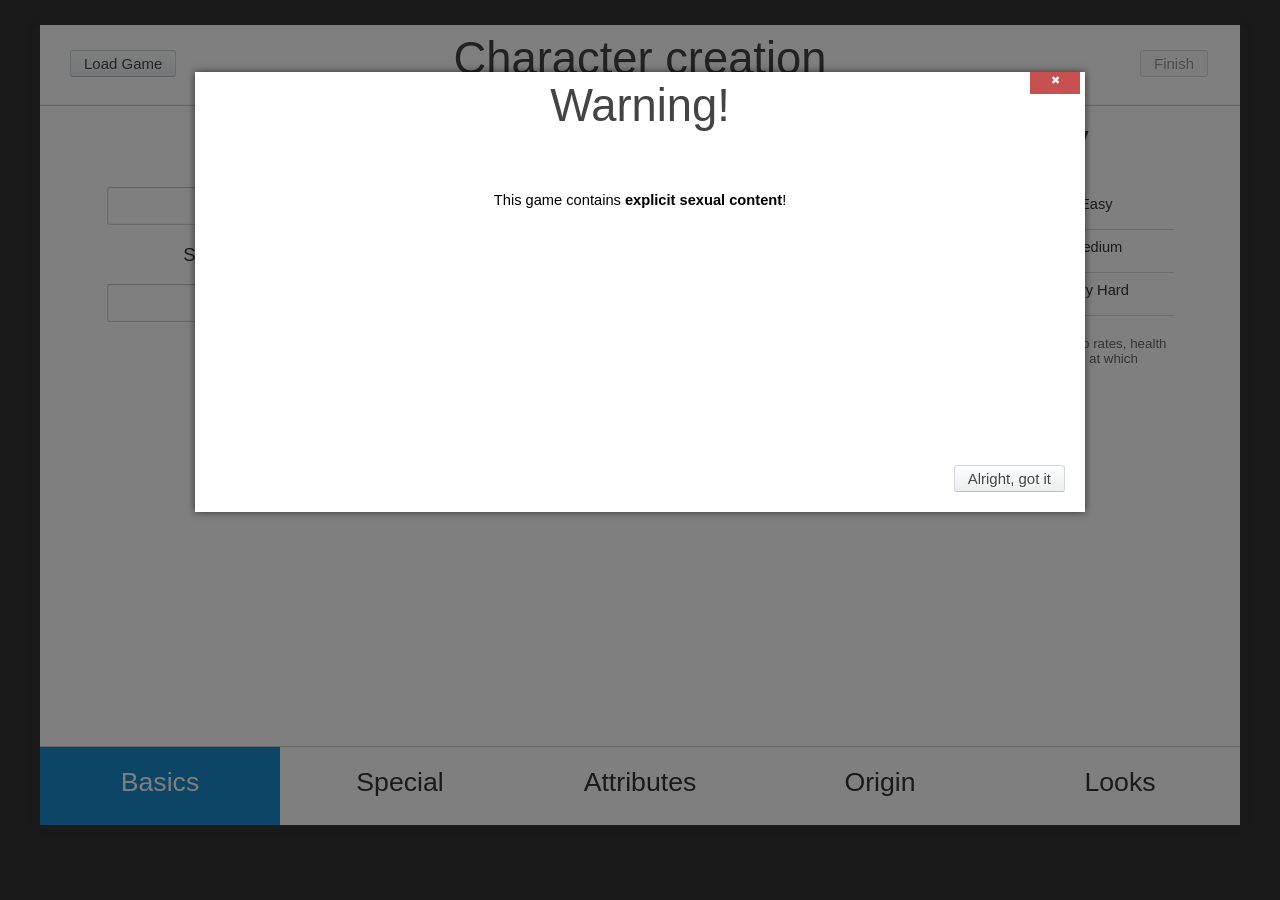
<file: index.html>
<!DOCTYPE html>
<html>
	<head>
		<meta charset="UTF-8">
		<title>TSRPG</title>
		<link rel="stylesheet" href="style.css" />
		<link rel="shortcut icon" href="[data-uri]" />
	</head>
	<body>
	<div id="overlay"></div>
	<div id="item_hover" class="item"></div>
	<div id="popup"><h2></h2><span></span><br/><button onclick="overlay('#popup');" class="right">Ok</button></div>
	<div id="small_window">
		<div id="spendpoints">
			<div onclick="overlay('#small_window')" class="close_button">&#10006;</div>
			<h1>Skillpoints</h1><p>
				<div id="strength" class="ng_stat"><input class="strength" type="text" value="1" disabled />Strength<button>+</button><button>-</button>
						<div class="desc">Strength determines your physical damage.</div>
					</div>
					<div id="stamina" class="ng_stat"><input class="stamina" type="text" value="1" disabled>Stamina<button>+</button><button>-</button>
						<div class="desc">Stamina determines your health.</div>
					</div>
					<div id="agility" class="ng_stat"><input class="agility" type="text" value="1" disabled>Agility<button>+</button><button>-</button>
						<div class="desc">Agility determines your critical chance hit, your ability to flee and your armor rating.</div>
					</div>
					<div id="intelligence" class="ng_stat"><input class="intelligence" type="text" value="1" disabled>Intelligence<button>+</button><button>-</button>
						<div class="desc">Intelligence determines your magical damage and your conversational skill.</div>
					</div>
					<div id="charisma" class="ng_stat"><input class="charisma" type="text" value="1" disabled>Charisma<button>+</button><button>-</button>
						<div class="desc">Charisma determines your conversational skill and likeability.</div>
					</div>
					<div id="skillpoint" class="ng_stat"><br/>Remaining points<input class="skillpoint" style="float:right;" type="text" value="10" disabled></div>
				<p>
				<div class="notice">The game will <b>save</b> when you spend your points, choose carefully!</div>
				<button onclick="overlay('#small_window');">Cancel</button><button id="saveskillpoints" class="right focus">Spend points</button>
			</div>
			<div id="loadfromfile">
				<div onclick="overlay('#small_window')" class="close_button">&#10006;</div>
				<h2>Load from file</h2><div id="drop_zone">Drop save game here</div><p><div class="notice">Drag and drog a save game from your computer.</div><button class="right" onclick="overlay('#small_window');">Cancel</button>
			</div>
			<div id="explicit">
				<div onclick="overlay('#small_window')" class="close_button">&#10006;</div>
				<h1>Warning!</h1><div id="warning_text">This game contains <strong>explicit sexual content</strong>!</div><button id="warning_button" onclick="accept_warning();">Alright, got it</button>
			</div>
			<div id="customwindow"></div>
	</div>
	<div id="page_settings">
		<div onclick="overlay('#page_settings')" class="close_button">&#10006;</div>
		<h2>Settings</h2>
		<div id="page_settings_color_frame">
		</div>
		<div class="page_settings_rgb">
			Red<br/>
			<input id="page_settings_rgb_red" class="page_settings_rgb_input" type="text" maxlength="3">
		</div>
		<div class="page_settings_rgb">
			Green<br/>
			<input id="page_settings_rgb_green" class="page_settings_rgb_input" type="text" maxlength="3">
		</div>
		<div class="page_settings_rgb">
			Blue<br/>
			<input id="page_settings_rgb_blue" class="page_settings_rgb_input" type="text" maxlength="3">
		</div>
		Preview
		<div id="page_settings_rgb_preview"></div>
		<button id="dontsavecolor">Close</button><button id="savecolor" class="right focus">Save</button>
	</div>
	<div id="inventory"></div>
	<div id="description"></div>

		<div id="new_character" class="big_window">
			<div id="ng_load"><button>Load Game</button></div>
			<div id="ng_finish"><button id="ng_finish_button" disabled>Finish</button></div>
			<h1>Character creation</h1>
			<div id="ng_slider">
				<div class="ng_slide">
					<div class="ng_frame">
						<h2>Name</h2>
						<input type="text" id="cname" maxlength="15"/>
						<p style="font-size:14pt;">Surname (optional)</p>
						<input type="text" id="surname" maxlength="15"/>
						</div>
						<div class="ng_frame">
						<h2>Gender</h2>
						<div id="ng_gender_select" class="multichoice">
							<div class="choice">Male</div>
							<div class="choice">Herm</div>
							<div class="choice">Female</div>
						</div>
					</div>
					<div class="ng_frame">
						<h2>Difficulty</h2>
						<div id="ng_difficulty_select" class="multichoice">
							<div class="choice">Very Easy</div>
							<div class="choice">Easy</div>
							<div class="choice">Normal</div>
							<div class="choice">Medium</div>
							<div class="choice">Hard</div>
							<div class="choice">Very Hard</div>
						</div>
						<div class="mutlichoice_description">Difficulty determine item and coin drop rates, health and damage of monsters and the rate at which some events take place.</div>
					</div>
				</div>
				<div class="ng_slide">
					<div class="ng_frame ng_special">
						<h2>Special</h2>
						<div class="multichoice" id="ng_special_select">

						</div>
					</div>
				</div>
				<div class="ng_slide">
					<div class="ng_frame ng_special" id="ng_skill_select">
					<h2>Skillpoints</h2>
					<div id="strength" class="ng_stat"><input class="strength" type="text" value="1" disabled />Strength<button>+</button><button>-</button>
						<div class="desc">Strength determines your physical damage.</div>
					</div>
					<div id="stamina" class="ng_stat"><input class="stamina" type="text" value="1" disabled>Stamina<button>+</button><button>-</button>
						<div class="desc">Stamina determines your health.</div>
					</div>
					<div id="agility" class="ng_stat"><input class="agility" type="text" value="1" disabled>Agility<button>+</button><button>-</button>
						<div class="desc">Agility determines your critical chance hit, your ability to flee and your armor rating.</div>
					</div>
					<div id="intelligence" class="ng_stat"><input class="intelligence" type="text" value="1" disabled>Intelligence<button>+</button><button>-</button>
						<div class="desc">Intelligence determines your magical damage and your conversational skill.</div>
					</div>
					<div id="charisma" class="ng_stat"><input class="charisma" type="text" value="1" disabled>Charisma<button>+</button><button>-</button>
						<div class="desc">Charisma determines your conversational skill and likeability.</div>
					</div>
					<div id="skillpoint" class="ng_stat"><br/>Remaining points<input class="skillpoint" style="float:right;" type="text" value="10" disabled></div>
					</div>
				</div>
				<div class="ng_slide">
					<div id="origin" class="ng_frame ng_special">
						<h2>Origin</h2>
						<div id="ng_origin_select" class="multichoice_big ng_special">
						</div>
					</div>
				</div>
				<div class="ng_slide">
					<div class="ng_frame">
						<h2>Skin Color</h2>
						<div id="ng_skincolor_select" class="multichoice">
							<div class="choice">White</div>
							<div class="choice">Olive</div>
							<div class="choice">Yellow</div>
							<div class="choice">Sand</div>
							<div class="choice">Brown</div>
							<div class="choice">Black</div>
						</div>
					</div>
					<div class="ng_frame">
						<h2>Body Type</h2>
						<div id="ng_bodytype_select" class="multichoice">
							<div class="choice">Skinny</div>
							<div class="choice">Average</div>
							<div class="choice">Muscular</div>
							<div class="choice">Body Builder</div>
							<div class="choice">Chubby</div>
							<div class="choice">Fat</div>
							<div class="choice">Obese</div>
						</div>
					</div>
					<div class="ng_frame">
						<h2>Hair color</h2>
						<div id="ng_haircolor_select" class="multichoice">
							<div class="choice">White</div>
							<div class="choice">Blonde</div>
							<div class="choice">Red</div>
							<div class="choice">Brown</div>
							<div class="choice">Black</div>
						</div>
					</div>
					<div class="notice finish_note">
						When you are finished, click 'Finish' in the <b>upper right corner</b>.
						<br>It will <b>turn blue</b> when all required fields have been set.</br>
					</div>
				</div>
			</div>
			<div id="ng_selector">
				<div onclick="ng_slide(0);" class="ng_select">Basics</div>
				<div onclick="ng_slide(1);" class="ng_select">Special</div>
				<div onclick="ng_slide(2);" class="ng_select">Attributes</div>
				<div onclick="ng_slide(3);" class="ng_select">Origin</div>
				<div onclick="ng_slide(4);" class="ng_select">Looks</div>
			</div>
		</div>
		<div id="main" class="big_window">
			<div id="action_control">
			</div>
			<div id="side">
				<span class="characterlevel level">1</span>
				<div class="charactername"></div>
				<button onclick="small_window('skill');">Skills</button>
				<button class='right' onclick="show_inventory();">Inventory</button>
				<p>
				<div class="stat">Location<span class="loc"></span></div>
				<div onclick="change_clock_type();" class="stat">Time<span class="time"></span></div>
				<div class="stat">Day<span class="day"></span></div>
				<div class="stat">Money<span class='money'></span></div>
				<div class="divider"></div>
				<div id="health" class="meter_holder health"><div class="text"></div><div class="meter"></div></div>
				<div id="mana" class="meter_holder mana"><div class="text"></div><div class="meter"></div></div>
				<div id="lust" class="meter_holder lust"><div class="text"></div><div class="meter"></div></div>
				<div id="energy" class="meter_holder energy"><div class="text"></div><div class="meter"></div></div>
				<div class="divider"></div>
				<div class="stat">Strength<span class="strength"></span></div>
				<div class="stat">Stamina<span class="stamina"></span></div>
				<div class="stat">Agility<span class="agility"></span></div>
				<div class="stat">Intelliegence<span class="intelligence"></span></div>
				<div class="stat">libido<span class="libido"></span></div>
				<div class="divider"></div>
				<div id="experience" class="meter_holder experience"><div class="text"></div><div class="meter"></div></div>
				<div class="stat">Level<span class="level">1</span></div>
				<div class="stat">Skillpoints<span class="skillpoint">0</span></div>
				<div class="divider"></div>
				<button id="save_button">Save</button>
				<button id="text_save_button" class="right" download="savegame">Save File</button>
				<button id="load_game">Load</button>
				<button id="load_file" class="right">Load File</button>
				<button id="new_game">New Game</button><p>
				<button onclick="overlay('#page_settings')">Settings</button>
				
			</div>
			<div id="content">
			</div>

		</div>
		<script src="http://ajax.googleapis.com/ajax/libs/jquery/1.9.1/jquery.min.js" type="text/javascript"></script>
		<script src="base64.js"></script>
		<script src="engine.js"></script>
		<script src="data.js"></script>
	</body>
</html>
</file>
<file: style.css>
.notice b {
	font-size: 14pt;
	font-weight: 600;
}

.notice {
	clear: both;
	color: #666;
	font-size: 9pt;
	height: 30px;
	text-align: center;
	width: 100%;
}

#drop_zone {
	border: 2px dashed #999;
	border-radius: 3px;
	color: #cfcfcf;
	font-size:32pt;
	height: 130px;
	padding: 80px 25px 25px 25px;
	text-align: center;
}
.list-object-container {
	width:383px;
	float:left;
	height:530px;
	display:block;
}
.list-object-inventory {
	width:50%;
	float:left;
	height:415px;
	display:block;
	overflow:auto;
}

.list-object {
	width:100%;
	height:25px;
	padding:5px 0 5px 0;
	font-size:12pt;
	cursor:pointer;
	background:#fff;
	-moz-transition:0.2s all;
	-webkit-transition:0.3s all;
}
.list-object .right {
	margin-right:20px;
	font-size:12px;
	padding-top:3px;
}
.list-object:hover {
	background:#188acb;
	color:#fff;
	text-indent:20px;
}
.tradesquare .price {
	display: block;
	font-size: 12px;
	width: 223px;
}

.tradesquare button {
	box-shadow: none;
	margin-top: 22px;
}

.tradesquare:hover {
	background: #048a07;
	color: #fff;
}

.tradesquare {
	border: 1px solid #c1c1c1;
	float: left;
	font-size: 16px;
	height: 110px;
	margin: 5px;
	padding: 10px;
	width: 29.2%;
	cursor: pointer;
}

#ng_load {
	left: 30px;
	position: absolute;
	top: 25px;
}

#ng_finish {
	left: 1100px;
	position: absolute;
	top: 25px;
}

.ng_stat input {
	float: left;
	height: 27px;
	width: 35px;
}

.ng_stat button {
	color: #555;
	float: right;
	font: 20px Arial;
	height: 33px;
	margin-left: 3px;
	padding: 0 5px 0 6px;
	width: 33px;
}

.ng_stat {
	float: left;
	font-size: 22px;
	height: 115px;
	text-align: center;
	width: 45%;
}

#description {
	background: #fff;
	border:1px solid #999;
	color: #333;
	display: none;
	font-size: 13px;
	height: 50px;
	left: 0;
	padding: 15px;
	position: absolute;
	top: 0;
	width: 179px;
	z-index: 10;
}

.ng_stat:nth-child(odd) {
	float: right;
}

.ng_stat .desc {
	border-top: 1px solid #f3f3f3;
	font-size: 10pt;
	height: 60px;
	padding:10px 0 10px 0 ;
	position: relative;
	text-align: left;
	top: 15px;
	width: 100%;
}

.mutlichoice_description {
	color: #666;
	font-size:10pt;
	display: block;
	position:relative;
	top:20px;
	text-align: left;
	width: 100%;
	clear:both;
}

#origin .multichoice_big {
	height: 570px;
	overflow: auto;
	width: 100%;
	margin-top:-13px;
}

#origin .choice {
	border-bottom: 1px solid #f3f3f3;
	cursor: pointer;
	font-size: 14px;
	min-height: 80px;
	width: 100%;
}
#origin .choice span {
	display:block;
	height:60px;
	float:left;
	width:80%;
	padding:10px;
	text-align: left;
}
.choice:hover {
	background: #188acb!important;
	color: #fff!important;
}
.origin_bonus {
	font-size: 12pt;
	height: 30px;
	text-align: left;
	width: 10%;
	float:right;
	padding:10px 0 10px 0;
}

.tradesquare .desc {
	color: #777;
	display: block;
	font-size: 12px;
	width: 223px;
}

.tradesquare:hover .desc {
	color: #f1f1f1;
}

.menu_button {
	width: 84px;
}

#page_settings_rgb_preview {
	border: 1px solid #555;
	height: 48px;
	margin: 20px 0;
	width: 100%;
}

.page_settings_rgb_input {
	text-align: center;
	width: 54px;
}

.page_settings_rgb {
	float: left;
	height: 80px;
	margin-top: 10px;
	text-align: center;
	width: 112px;
}

.button_menu_holder {
	float: left;
	height: 30px;
	margin-bottom: 20px;
	width: 84px;
}

.button_menu {
	background: #fff;
	box-shadow:0 0 4px rgba(50,50,50,.4);
	display: none;
	height: 0px;
	margin-top: -1px;
	overflow: hidden;
	position: absolute;
	width: 82px;
	z-index: 2;
	-moz-transition:.1s all;
	-webkit-transition:.1s all;
	border-radius:3px;
}

.right {
	float: right;
}

.menu_button_pressed {
	background-image: -moz-linear-gradient(center bottom , #fdfeff, #ebedef);
	background-image: -webkit-linear-gradient(center bottom , #fdfeff, #ebedef);
	box-shadow:inset 0 0 6px rgba(51,51,51,.2);
}

.button_menu a:hover {
	background: #188acb;
	color: #fff;
}

.button_menu a {
	color: #444;
	display: block;
	font-size: 12px;
	height: 22px;
	margin-bottom: 1px;
	padding-top: 3px;
	text-align: center;
	text-decoration: none;
	width: 82px;
	border-radius:3px;
}

.page_settings_color:hover {
	height: 54px;
	margin: 0;
	width: 54px;
}

.page_settings_color {
	border: 1px solid #666;
	cursor: pointer;
	float: left;
	height: 46px;
	margin: 4px;
	width: 46px;
}

#popup button {
	left: 260px;
	position: absolute;
	top: 130px;
}

#popup span {
	color: #444;
	display: block;
	font-size: 14px;
	height: 80px;
	left: 20px;
	position: absolute;
	top: 50px;
	width: 280px;
}

#popup h2 {
	color: #555;
	font-size: 20pt;
	font-weight: 200!important;
	margin: 5px;
	text-align: center;
}

#popup {
	background: #fff;
	box-shadow: 0 0 3px #666;
	display: none;
	height: 150px;
	left: 50%;
	margin-left: -145px;
	padding: 10px;
	position: absolute;
	top: 30%;
	width: 300px;
	z-index: 14;
}

#inventory {
	background: #fff;
	box-shadow: 0 0 5px rgba(0,0,0,.3);
	display: none;
	height: 500px;
	left: 50%;
	margin-left: -410px;
	padding: 20px;
	position: absolute;
	top: 10%;
	width: 770px;
	z-index: 12;
}
.inventory_type_description{
	width:50%;
	float:left;
	height:30px;
	margin-top:-10px;
	font-size:22px;
	font-weight:300;
}

#numberroll {
	color: #888;
	float: left;
	font-size: 64px;
	text-align: right;
	width: 784px;
}

#page_settings {
	background: #fff;
	box-shadow: 0 0 4px rgba(0,0,0,.8);
	display: none;
	font-size: 16px;
	height: 445px;
	left: 50%;
	margin-left: -178px;
	padding: 0 20px;
	position: absolute;
	top: 20%;
	width: 336px;
	z-index: 11;
}

#dj_log {
	font-size: 32px;
	text-align: center;
}

#numberroll .house {
	color: red;
	float: left;
	font-size: 64px;
	text-align: center;
	width: 292px;
}

#numberroll .player {
	color: #888;
	float: right;
	font-size: 64px;
	text-align: center;
	width: 292px;
}

.left {
	float: left;
}

#warning_text {
	margin-top:60px;
	text-align:center;
}
#warning_button {
	position:absolute;
	bottom:20px;
	right:20px;
}
.ng_select {
	cursor: pointer;
	float: left;
	height: 58px;
	padding-top: 20px;
	text-align: center;
	width: 20%;
	font-size:20pt;
	font-weight:300;
	color:#444;
}

#ng_selector {
	height: 79px;
	left: 0;
	top: 722px;
	position: absolute;
	width: 1200px;

}

.ng_frame {
	float: left;
	margin-left: 67px;
	max-height: 580px;
	min-height: 80px;
	text-align: center;
	width: 311px;
}

.ng_slide {
	color: #333;
	float: left;
	height: 640px;
	width: 1200px;
}

#overlay {
	background: rgba(0,0,0,.5);
	cursor: pointer;
	display: none;
	font-size: 64px;
	height: 100%;
	left: 0;
	position: absolute;
	text-align: center;
	top: 0;
	width: 100%;
	z-index: 10;
}

.ng_special {
	width:1066px;
}
.ng_special .multichoice .choice {
	width: 192px;
	height:90px;
	padding:10px;
	text-align:left;
}

.multichoice .choice {
	cursor: pointer;
	float: left;
	height: 2.25em;
	padding-top: 9px;
	width: 50%;
	border-bottom:1px solid #ddd;
	font-weight:500;
}

.selected {
	background:#188acb;
	color:#fff;
}

#ng_slider {
	border-bottom: 1px solid #cacaca;
	border-top: 1px solid #cacaca;
	height: 640px;
	left: 0;
	position: absolute;
	top: 80px;
	width: 9999px;
	-moz-transition:.3s left;
	-webkit-transition:.3s left;
}

.focus {
	background: #188acb;
	background-image: -moz-linear-gradient(center top , #188acb, #126696);
	background-image: -webkit-linear-gradient(top , #188acb, #126696);
	color: #fff;
	text-shadow:none;
}
.focus:hover {
	background-image: -moz-linear-gradient(center top , #1681bf, #0c5d8c);
	background-image: -webkit-linear-gradient(center top , #1681bf, #0c5d8c);
}
.focus:active {
	background-image: -moz-linear-gradient(center bottom , #188acb, #126696);
	background-image: -webkit-linear-gradient(bottom , #188acb, #126696);
	box-shadow:inset 0 0 6px rgba(51,51,51,.2);
}


button:disabled:active {
	background: #f9f9f9;
	border: 1px solid #d9d9d9;
	color: #999;
}

button:disabled {
	background: #f9f9f9;
	border: 1px solid #d9d9d9;
	color: #999;
}

button {
	background-image: -moz-linear-gradient(center top , #fdfeff, #ebedef);
	background-image: -webkit-linear-gradient(top , #fdfeff, #ebedef);
	border: 1px solid #d5d6d9;
	border-bottom:1px solid #bdbec1;
	color: #444;
	cursor: pointer;
	font: 300 15px Calibri,sans-serif;
	padding: 4px 13px;
	border-radius:3px;
	text-shadow:1px 1px 0 #fff;
}

input {
	border: 1px solid #d5d6d9;
	border-top:1px solid #c5c6c8;
	font-family: Segoe ui;
	font-size: 13pt;
	letter-spacing:1px;
	height: 28px;
	padding: 4px 0 4px 0;
	text-align:center;
	width: 100%;
	-moz-transition:all 0.2s;
	-webkit-transition:all 0.2s;
	border-radius:3px;
	box-shadow:inset 0 0 2px rgba(50,50,50,.15);
}
input:focus {
	border: 1px solid #82b5dc;
	box-shadow:0 0 5px #72c2ff;
}

button:hover {
	background-image: -moz-linear-gradient(center top , #f7f8f9, #e7eaec);
	background-image: -webkit-linear-gradient(center top , #f7f8f9, #e7eaec);
}
button:active {
	background-image: -moz-linear-gradient(center bottom , #fdfeff, #ebedef);
	background-image: -webkit-linear-gradient(center bottom , #fdfeff, #ebedef);
	box-shadow:inset 0 0 6px rgba(51,51,51,.2);
}

h2 {
	font-size: 28pt;
	font-weight: 200;
	line-height: 35px;
	margin-top:15px;
	color:#444;
}

h3 {
	font-size: 20pt;
	font-weight: 200;
	line-height: 20px;
	color:#444;
}


h1 {
	color: #444;
	font-size: 34pt;
	font-weight: 200;
	margin-top:-12px;
	text-align:center;
}

textarea {
	background: #fff;
	border: 1px solid #bdbdbd;
	border-radius: 0;
	box-shadow: 0 0 2px #f0f0f0;
	font: 14px Calibri;
	padding: 5px;
	resize: none;
}

button:disabled:hover {
	box-shadow: 0 0 3px #ebebeb;
}

#small_window {
	background: #fff;
	box-shadow: 0 0 8px rgba(0,0,0,.6);
	width:850px;
	min-height:400px;
	max-height:650px;
	margin-left: -445px;
	padding: 20px;
	position: absolute;
	top:8%;
	left: 50%;
	overflow: hidden;
	z-index:12;
	display:none;
}
.close_button {
	position:absolute;
	top:0px;
	right:5px;
	width:50px;
	padding-top:2px;
	height:20px;
	background:#c75050;
	color:#fff;
	text-align:center;
	font-size:8pt;
	cursor:pointer;
	-webkit-touch-callout: none;
	-webkit-user-select: none;
	-khtml-user-select: none;
	-moz-user-select: none;
	-ms-user-select: none;
	user-select: none;
}
.close_button:hover {
	background:#e04343;
}

.big_window {
	background: #fff;
	box-shadow: 0 0 8px rgba(80,80,80,.4);
	height: 760px;
	left: 50%;
	margin-left: -600px;
	overflow: hidden;
	padding: 20px;
	position: absolute;
	top: 25px;
	width: 1160px;
	z-index: 2;
	display:none;
}

#content {
	height: 610px;
	left: 200px;
	overflow: auto;
	padding: 20px;
	position: absolute;
	top: 0;
	width: 960px;
}
.characterlevel {
	float:right;
}
.charactername {
	display:block;
	font-size: 14pt !important;
	font-weight: 300;
	height: 40px!important;
	width:150px;
}

.level {
	font-size: 14px;
	font-weight: 400;
}

#save_button, #load_game {
	margin-bottom:3px;
}

#action_control {
	background: #f6f6f6;
	border-left: 1px solid #e4e4e4;
	border-top: 1px solid #cacaca;
	height: 130px;
	left: 200px;
	padding: 10px;
	position: absolute;
	top: 649px;
	width: 1020px;
	z-index: 3;
}
#action_control button {
	width:170px;
	height:45px;
	text-align:center;
	margin-right:3px;
	margin-bottom:3px;
	font-size:13pt;
}
.ac_button {
	color: #666;
	font-size: 16px;
	height: 58px;
	text-align: center;
	width: 273px;
}

#side .stat span {
	float: right;
}

#side .stat {
	height: 24px;
	font-size:12pt;
	color:#555;
	width: 180px;
	text-shadow: 1px 1px 0 #fff;
}

#side .divider {
	background: #e4e4e4;
	border-bottom: 1px solid #fff;
	height: 1px;
	left: -10px;
	margin-bottom: 10px;
	margin-top: 15px;
	position: relative;
	width: 200px;
}

#side {
	background: #f6f6f6;
	border-radius: 2px 0;
	border-right: 1px solid #cacaca;
	color: #444;
	font-size: 14px;
	height: 780px;
	left: 0;
	padding: 10px;
	position: absolute;
	top: 0;
	width: 180px;
}
.lust .meter {
	background: #ff9ef5;
}

.meter_holder {
	background: #fff;
	border: 1px solid #d5d6d9;
	border-top:1px solid #c5c6c8;
	height: 25px;
	margin-bottom: 5px;
	margin-top: 2px;
	text-align: center;
	padding:1px;
	width: 176px;
	-moz-transition: .2s all;
	-webkit-transition: .2s all;
	border-radius:3px;
}

.meter {
	background: #88bd77;
	height: 25px;
	position: relative;
	top: -26px;
	width: 0;
	-moz-transition:.5s all;
	-webkit-transition:.5s all;
	border-radius:2px;
}

.text {
	color: #444;
	font-size: 10pt;
	height: 24px;
	left: 0;
	position: relative;
	text-align: left;
	text-indent: 5px;
	text-transform: capitalize;
	width: 176px;
	z-index: 2;
	padding-top:2px;
	text-rendering:optimizeLegibility;
	font-weight:300;
}

.energy .meter {
	background-image: -moz-linear-gradient(center bottom , #ffeac0, #fff4e0);
	background-image: -webkit-linear-gradient(center bottom , #f4b4f0, #f4b4f0);
}

.experience .meter {
	background: #f4b4f0;
	background-image: -moz-linear-gradient(center bottom , #f4b4f0, #f4b4f0);
	background-image: -webkit-linear-gradient(center bottom , #f4b4f0, #f4b4f0);
}

.health .meter {
	background: #ff9084;
	background-image: -moz-linear-gradient(center bottom , #ff9084, #ffb7af);
	background-image: -webkit-linear-gradient(center bottom , #ff9084, #ffb7af);
}
.chealth .meter {
	background: #ffb7ab;
}
.mana .meter {
	background: #9cc6ff;
	background-image: -moz-linear-gradient(center bottom , #9cc6ff, #c6deff);
	background-image: -webkit-linear-gradient(center bottom , #9cc6ff, #c6deff);
}

#spendpoints, #explicit, #loadfromfile, #customwindow {
	display:none;
}


.text .right {
	display: block;
	height: 100%;
	text-align: left;
	width: 90px;
}

body {
	background: #323233;
	font-family: 'Segoe UI', sans-serif;
	font-weight: 300;
	font-size:11pt;
}
.finish_note {
	position:relative;
	top:150px;
	font-size:20px;
}
#item_hover {
	position:absolute;
	z-index:14;
	width:405px;
	height:110px;
	font-size:12px;
	border:1px solid #cacaca;
	float:left;
	margin-bottom:3px;
	display:none;
	background:#fff;
	box-shadow:0 0 3px rgba(0,0,0,.4);
}
.item {
	width:405px;
	height:110px;
	font-size:12px;
	border:1px solid #cacaca;
	float:left;
	margin-bottom:3px;
}
.item .name {
	width:395px;
	padding:5px;
	height:23px;
	font-weight:400;
	font-size:12pt;
}
.item .extra {
	width:270px;
	padding:10px;
	height:50px;
	overflow:hidden;
}
.item .extra-object {
	float:left;
	width:90px;
	height:17px;
}
.better {
	color:#3dac00;
	font-weight:400;
}
.worse {
	color:#d73c3c;
	font-weight:400;
}
.item-equip-button {
	position:relative;
	bottom:30px;
	left:330px;
}
.item .r0 {
	color:#464646;
}
.item .r1 {
	color:#333;
}
.item .r2 {
	color:#00a802;
}
.item .r3 {
	color:#1b61d9;
}
.item .r4 {
	color:#9b1bd9;
}
.item .r5 {
	color:#ff7800;
}
.longtext {
	font-family:Calibri;
	font-size:11pt;
	letter-spacing:1px;
	word-break:break-all;
}
</file>
